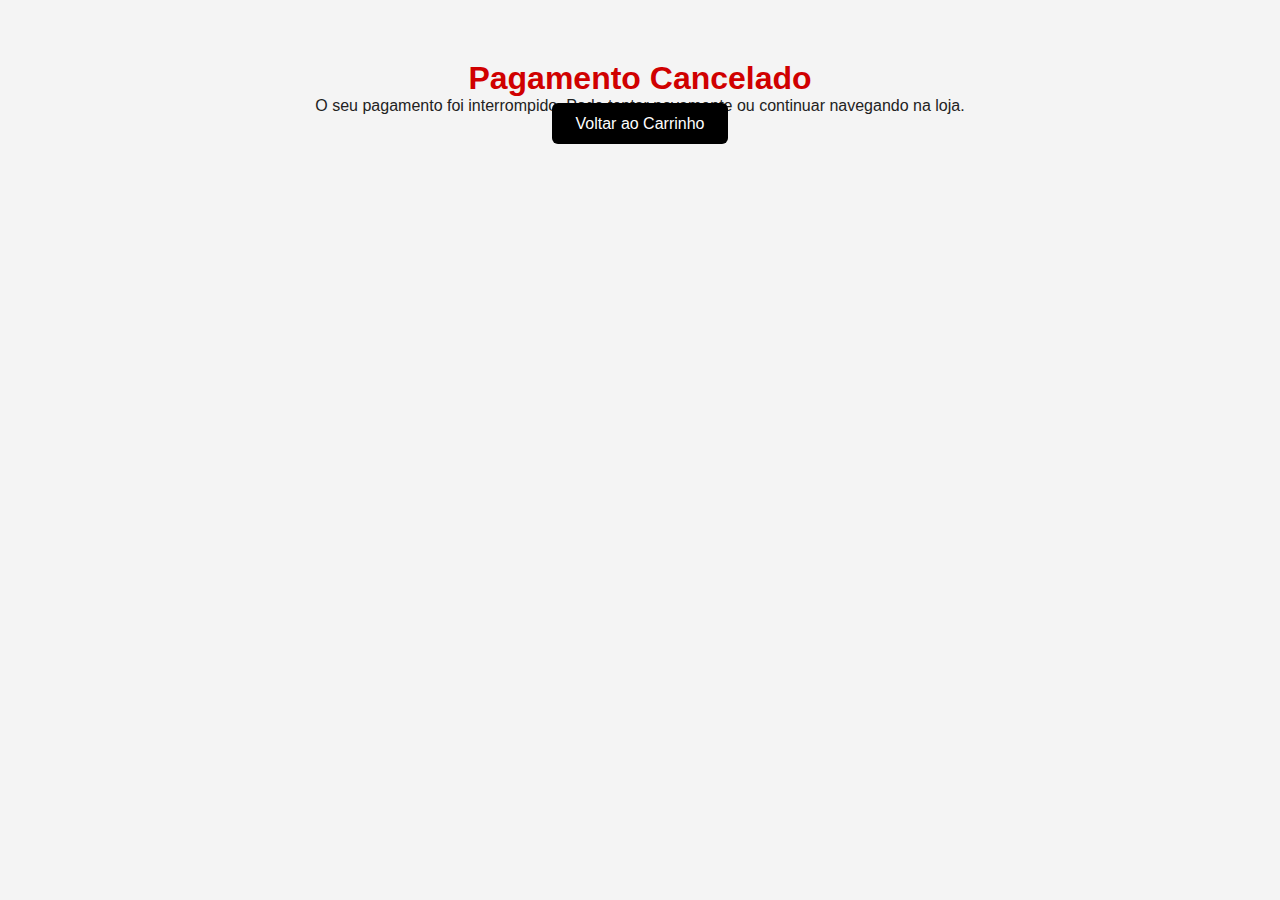
<file: cancel.html>
<!DOCTYPE html>
<html lang="pt">
<head>
  <meta charset="UTF-8" />
  <meta name="viewport" content="width=device-width, initial-scale=1.0"/>
  <title>Pagamento Cancelado - Mindset</title>
  <link rel="stylesheet" href="css/style.css" />
  <style>
    body {
      text-align: center;
      padding: 60px 20px;
      font-family: sans-serif;
    }
    h1 {
      color: #d00000;
    }
    .btn {
      margin-top: 20px;
      padding: 12px 24px;
      background: black;
      color: white;
      text-decoration: none;
      border-radius: 6px;
    }
  </style>
</head>
<body>
  <h1>Pagamento Cancelado</h1>
  <p>O seu pagamento foi interrompido. Pode tentar novamente ou continuar navegando na loja.</p>
  <a href="cart.html" class="btn">Voltar ao Carrinho</a>
</body>
</html>
</file>
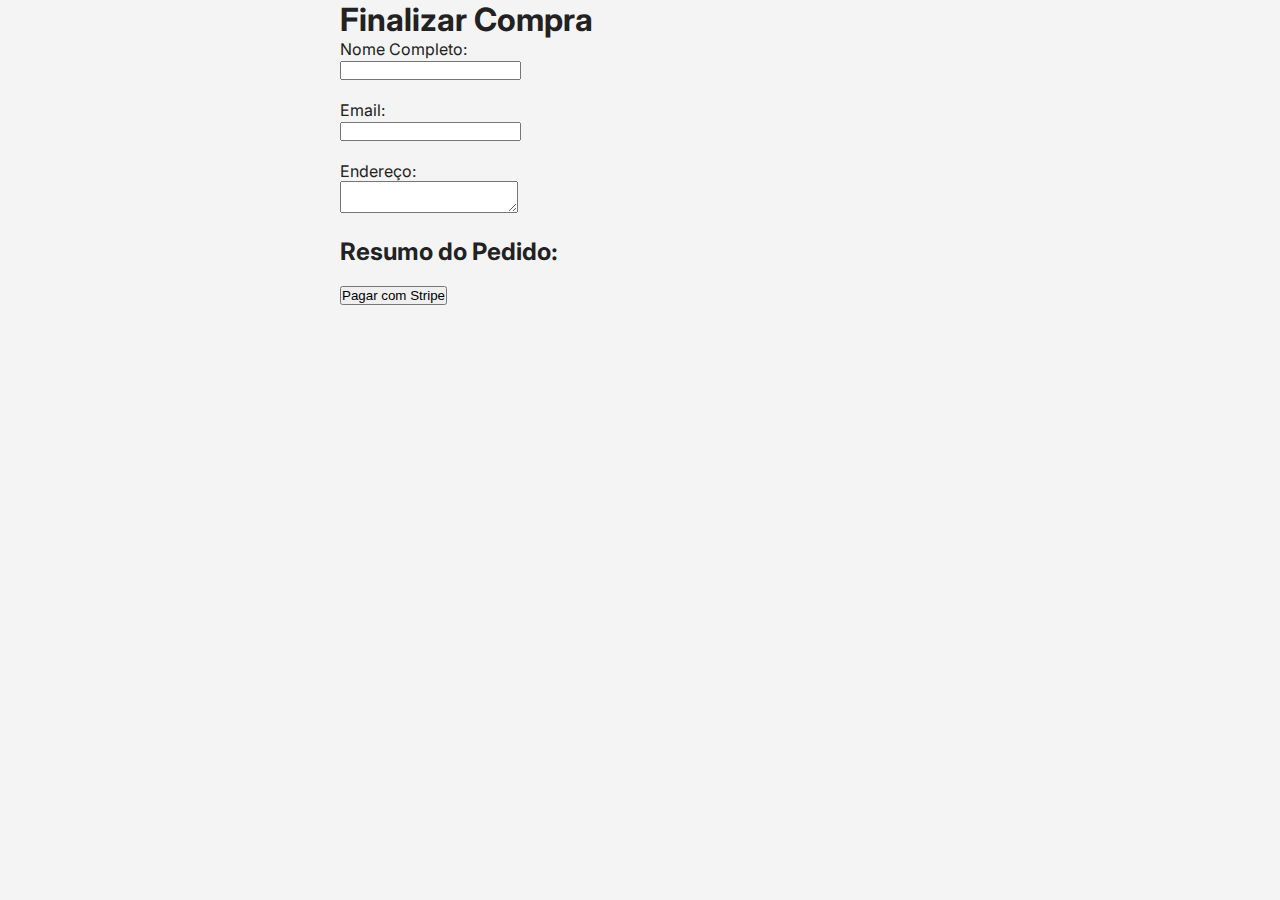
<file: checkout.html>
<!DOCTYPE html>
<html lang="pt">
<head>
  <meta charset="UTF-8" />
  <meta name="viewport" content="width=device-width, initial-scale=1.0"/>
  <title>Checkout - Mindset</title>
  <link rel="stylesheet" href="css/style.css" />
  <script src="https://js.stripe.com/v3/"></script>
</head>
<body>
  <main class="checkout-container" style="max-width: 600px; margin: auto;">
    <h1>Finalizar Compra</h1>
    <form id="checkout-form">
      <label>Nome Completo:<br/><input type="text" name="nome" required /></label><br/><br/>
      <label>Email:<br/><input type="email" name="email" required /></label><br/><br/>
      <label>Endereço:<br/><textarea name="endereco" required></textarea></label><br/><br/>

      <h2>Resumo do Pedido:</h2>
      <div id="resumo-pedido"></div>

      <button type="submit" style="margin-top: 20px;">Pagar com Stripe</button>
    </form>
  </main>

  <script>
    const stripe = Stripe("pk_test_51RKK1RH7iBEMqtBLdtuA6XnK32OS8UNZgDVJ1FlHa68LEECD5uSj4gqvy43qi0tFkKdYNuxGEhEc557Fg4W0fTm800nmdfidJn");

    const form = document.getElementById("checkout-form");
    const resumoDiv = document.getElementById("resumo-pedido");
    let cart = JSON.parse(localStorage.getItem("cart")) || [];

    function renderResumo() {
      if (cart.length === 0) {
        resumoDiv.innerHTML = "<p>Seu carrinho está vazio.</p>";
        form.querySelector("button").disabled = true;
        return;
      }

      let html = "<ul>";
      let total = 0;
      cart.forEach(p => {
        const subtotal = p.preco * p.quantidade;
        total += subtotal;
        html += `<li>${p.nome} (x${p.quantidade}) - €${subtotal.toFixed(2).replace('.', ',')}</li>`;
      });
      html += `</ul><p><strong>Total: €${total.toFixed(2).replace('.', ',')}</strong></p>`;
      resumoDiv.innerHTML = html;
    }

    renderResumo();

    form.addEventListener("submit", async (e) => {
      e.preventDefault();

      const nome = form.nome.value;
      const email = form.email.value;
      const endereco = form.endereco.value;

      const response = await fetch("https://SEU_BACKEND_URL/checkout-session", {
        method: "POST",
        headers: { "Content-Type": "application/json" },
        body: JSON.stringify({ nome, email, endereco, cart })
      });

      const session = await response.json();
      if (session.id) {
        stripe.redirectToCheckout({ sessionId: session.id });
      } else {
        alert("Erro ao iniciar o pagamento.");
      }
    });
  </script>
</body>
</html>
</file>
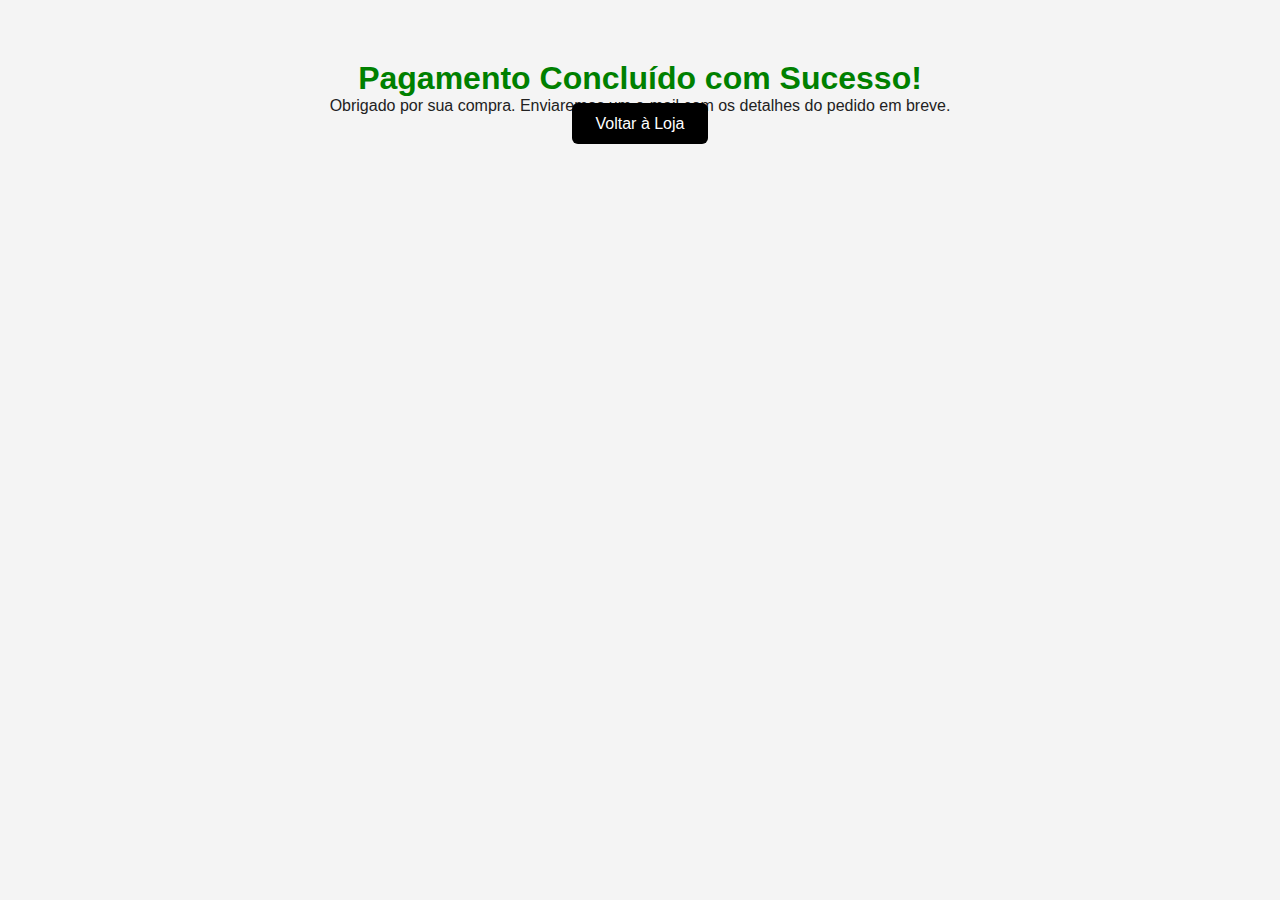
<file: sucess.html>
<!DOCTYPE html>
<html lang="pt">
<head>
  <meta charset="UTF-8" />
  <meta name="viewport" content="width=device-width, initial-scale=1.0"/>
  <title>Pagamento Concluído - Mindset</title>
  <link rel="stylesheet" href="css/style.css" />
  <style>
    body {
      text-align: center;
      padding: 60px 20px;
      font-family: sans-serif;
    }
    h1 {
      color: green;
    }
    .btn {
      margin-top: 20px;
      padding: 12px 24px;
      background: black;
      color: white;
      text-decoration: none;
      border-radius: 6px;
    }
  </style>
</head>
<body>
  <h1>Pagamento Concluído com Sucesso!</h1>
  <p>Obrigado por sua compra. Enviaremos um e-mail com os detalhes do pedido em breve.</p>
  <a href="index.html" class="btn">Voltar à Loja</a>

  <script>
    // Limpa o carrinho localStorage após compra
    localStorage.removeItem("cart");
  </script>
</body>
</html>
</file>
<file: css/style.css>
@import url('https://fonts.googleapis.com/css2?family=Inter:wght@400;600;700&display=swap');
* {
  margin: 0;
  padding: 0;
  box-sizing: border-box;
}
html, body {
  width: 100%;
  overflow-x: hidden;
  font-family: 'Inter', sans-serif;
  background-color: #f4f4f4;
  color: #222;
}
.announcement-bar {
  background-color: #F5F5F5;
  color: #000000;
  text-align: center;
  padding: 0.5rem 1rem;
  font-size: 0.9rem;
  font-weight: 500;
  letter-spacing: 0.5px;
  z-index: 999;
}
header {
  background: #ffffff;
  color: #ffffff;
  padding: 1rem 2rem;
}
/* --------------------------------------------NAVIGATION -----------------------------------------------------------*/

nav {
  display: flex;
  justify-content: space-between;
  align-items: center;
  flex-wrap: wrap;
  gap: 1rem;
  position: relative;
}
.nav-links li {
  margin: 0 1rem;
}

.nav-links li a {
  color: #fff;
  text-decoration: none;
  font-weight: 600;
  transition: color 0.3s;
}

.nav-links li a:hover {
  color: #e63946;
}

.nav-actions {
  position: relative;
  display: flex;
  align-items: center;
  gap: 2rem;
}

.nav-actions i {
  font-size: 1.5 rem;
  color: #fff;
  cursor: pointer;
}

#search-icon {
  color: #fff;
  cursor: pointer;
  font-size: 1.8rem;
}

#search-input {
  display: none;
  position: absolute;
  top: 120%;
  right: 0;
  padding: 0.5rem 1rem;
  border: none;
  border-radius: 20px;
  font-size: 0.9rem;
  background-color: #fff;
  color: #000;
  width: 160px;
  transition: all 0.3s ease;
  box-shadow: 0 2px 5px rgba(0,0,0,0.2);
}

#search-input.show {
  display: block;
}
nav ul {
  list-style: none;
  display: flex;
}
.logo h2 {
  font-weight: bold;
  font-size: 1.5rem;
}
/* --------------------------------------------HERO -----------------------------------------------------------*/

.hero {
  background: url('../img/denimcollect.jpg') no-repeat center center/cover;
  height: 60vh;
  display: flex;
  align-items: center;
  justify-content: center;
  text-align: center;
}
.hero-content {
  background-color: rgba(0, 0, 0, 0.6);
  padding: 2rem;
  border-radius: 10px;
  color: #fff;
}
.hero h1 {
  font-size: 3rem;
  margin-bottom: 1rem;
}
.hero p {
  font-size: 1.2rem;
  margin-bottom: 1.5rem;
}
.btn {
  padding: 0.75rem 1.5rem;
  background-color: #e63946;
  color: #fff;
  text-decoration: none;
  border-radius: 25px;
  transition: background-color 0.3s ease;
}
.btn:hover {
  background-color: #c92b37;
}

.destaques {
  padding: 2rem 2rem;
  text-align: left;
  background: #fff;
}
.destaques h2 {
  font-size: 2rem;
  margin-bottom: 2rem;
}
.colecoes {
  padding: 2rem;
  background-color: #fff;
  color: #333;
}

.colecoes h2 {
  font-size: 2rem;
  text-align: left;
  margin-bottom: 2rem;
}

.grade-colecoes {
  display: flex;
  overflow-x: auto;
  gap: 1rem;
  padding-bottom: 1rem;
  scroll-snap-type: x mandatory;
}

.colecao {
  flex: 0 0 auto;
  width: 220px;
  background: #ffffff;
  border: 1px solid #ffffff;
  padding: 0.5rem;
  text-align: center;
  transition: transform 0.3s, box-shadow 0.3s;
  text-decoration: none;
  color: inherit;
  scroll-snap-align: start;
  border-radius: 10px;
}

.colecao img {
  width: 100%;
  height: auto;
  border-radius: 5px;
}

.colecao h3 {
  margin-top: 0.8rem;
  font-size: 1.1rem;
  font-weight: bold;
}

.colecao:hover {
  transform: scale(1.03);
  box-shadow: 0 4px 12px rgba(0, 0, 0, 0.1);
}

/* Scrollbar opcional: estiliza para ficar mais discreto */
.grade-colecoes::-webkit-scrollbar {
  height: 8px;
}
.grade-colecoes::-webkit-scrollbar-thumb {
  background: #bbb;
  border-radius: 4px;
}

/* --------------------------------------------PRODUTOS -----------------------------------------------------------*/

.produtos {
  display: flex;
  flex-wrap: wrap;
  gap: 2rem;
  justify-content: center;
  text-align: center;
}
.produto {
  background: #F5F5F5;
  border: 1px solid #ddd;
  border-radius: 10px;
  padding: 1rem;
  width: 300px;
  transition: transform 0.3s;
}
.produto:hover {
  transform: scale(1.05);
}
.produto img {
  width: 100%;
  border-radius: 10px;
}
.produto h3 {
  margin: 1rem 0 0.5rem;
}
.produto p {
  font-size: 0.95rem;
  margin-bottom: 1rem;
}
/* --------------------------------------------CART SIDEBAR -----------------------------------------------------------*/

#cart-icon {
  font-size: 1.8rem;
  color: #fff;
  cursor: pointer;
}

.cart-sidebar {
  position: fixed;
  top: 0;
  right: -100%; /* esconde fora da tela */
  width: 50%;
  height: 100%;
  background: white;
  box-shadow: -2px 0 10px rgba(0, 0, 0, 0.2);
  padding: 1.8rem;
  transition: right 0.3s ease;
  z-index: 999;
}

.cart-sidebar.show {
  right: 0; /* aparece na tela */
}

.cart-header {
  display: flex;
  justify-content: space-between;
  align-items: center;
  margin-bottom: 1rem;
}

.close-cart {
  background: none;
  border: none;
  font-size: 1.8rem;
  cursor: pointer;
}
.menu-toggle {
  display: none; /* Esconde por padrão */
}
@media (min-width: 769px) {
  .logo {
    position: absolute;
    left: 2%;
    transform: none;
  }
  
  .nav-actions {
    position: absolute;
    right: 1rem;
    top: 50%;
    transform: translateY(-50%);
    display: flex;
    gap: 1rem;
  }
  
  .nav-links {
    margin: 0 auto;
    display: flex;
    gap: 2rem;
    list-style: none;
  }
  .nav-links li {
    margin-left: 1.5rem;
  }
  .nav-links li a {
    color: #000000;
    text-decoration: none;
    font-weight: 600;
    transition: color 0.3s ease;
  }
  .nav-links li a:hover {
    color: #e63946;
  }
  nav {
    height: 40px; /* Increased navigation height */
  }
}


/* mobile styles -----------------------------------------------------------*/
@media (max-width: 768px) {
.hero h1 {
    font-size: 2rem;
  }

.hero-content {
    padding: 1rem;
  }

.produtos {
    flex-direction: column;
    align-items: center;
  }

.produto {
    width: 100%;
    max-width: 300px;
}
.menu-toggle {
  display: block;
  font-size: 1.8rem;
  cursor: pointer;
  color: #fff;
  z-index: 1001;
  position: relative;
}

body.menu-aberto .menu-toggle {
  display: none;
}
body.carrinho-ativo .menu-toggle {
  display: none;
}
.announcement-bar {
    font-size: 0.75rem;
    padding: 0.4rem;
}
@media (max-width: 768px) {
nav ul {
    position: fixed;
    top: 0;
    left: -100%;
    height: 100%;
    width: 50%;
    background: #ffffff;
    flex-direction: column;
    align-items: left;
    justify-content: flex-start;
    font-size: 1.5rem;
    padding: 2rem 1rem;
    transition: left 0.3s ease-in-out;
    border-radius: 0 0 0 10px;
    z-index: 1000;
    display: flex;
  }
  .nav-links li a {
    color: #000000;
    text-decoration: none;
    font-weight: 600;
  }

  nav ul.show ~ .menu-toggle {
    display: none;
  }

nav ul.show {
    left: 0;
  }
  nav {
    display: flex;
    align-items: center;
    justify-content: space-between;
    position: relative;
    padding: 0.5rem 1rem;
    height: 80px;
  }
  .logo {
    position: absolute;
    left: 50%;
    transform: translateX(-50%);
    z-index: 1000;
  }
}


.nav-actions {
    align-items: center;
    gap: 1rem;
    display: flex;
    margin-left: auto; 
    z-index: 1001;
  }
}

/* -------- COLECAO ----------+/
/* Banner da Coleção */
.colecao-banner {
  background: url('../img/denimcollect.jpg') no-repeat center center/cover;
  height: 40vh;
  display: flex;
  flex-direction: column;
  justify-content: center;
  align-items: center;
  text-align: center;
  color: #fff;
  padding: 2rem;
  position: relative;
}

.colecao-banner::after {
  content: "";
  position: absolute;
  inset: 0;
  background: rgba(0, 0, 0, 0.4);
}

.colecao-banner h1,
.colecao-banner p {
  position: relative;
  z-index: 1;
}

.colecao-banner h1 {
  font-size: 3rem;
  margin-bottom: 1rem;
}

.colecao-banner p {
  font-size: 1.2rem;
}

/* Galeria de Produtos */
.galeria-produtos {
  display: flex;
  flex-wrap: wrap;
  gap: 2rem;
  justify-content: center;
  padding: 3rem 2rem;
  background-color: #f9f9f9;
}

.galeria-produtos .produto {
  background: #fff;
  border: 1px solid #ddd;
  border-radius: 8px;
  padding: 1.5rem;
  text-align: center;
  flex: 1 1 250px;
  max-width: 300px;
  transition: transform 0.3s ease, box-shadow 0.3s ease;
}

.galeria-produtos .produto:hover {
  transform: translateY(-5px);
  box-shadow: 0 10px 20px rgba(0,0,0,0.1);
}

.galeria-produtos .produto img {
  max-width: 100%;
  height: auto;
  border-radius: 6px;
  margin-bottom: 1rem;
}

.galeria-produtos .produto h3 {
  font-size: 1.3rem;
  margin-bottom: 0.5rem;
  color: #222;
}

.galeria-produtos .produto p {
  font-size: 0.95rem;
  color: #666;
  margin-bottom: 1rem;
}

.galeria-produtos .produto .btn {
  background-color: #000;
  color: #fff;
  padding: 0.6rem 1.2rem;
  text-decoration: none;
  border-radius: 4px;
  font-weight: bold;
  transition: background-color 0.3s ease;
}

.galeria-produtos .produto .btn:hover {
  background-color: #333;
}

/* Responsivo */
@media (max-width: 768px) {
  .colecao-banner h1 {
    font-size: 2.2rem;
  }

  .colecao-banner p {
    font-size: 1rem;
  }

  .galeria-produtos {
    flex-direction: column;
    align-items: center;
  }
}

/* -----Footer----- */
footer {
  background: #ffffff;
  color: #000000;
  padding: 2rem 1rem;
  font-family: 'Inter', sans-serif;
}
footer h2 {
  font-size: 1.5rem;
  margin-bottom: 2rem;
  text-align: left;
  margin-left: 2.5rem;
}

.footer-top {
  display: flex;
  flex-wrap: wrap;
  justify-content: space-around;
  gap: 2rem;
  margin-bottom: 2rem;
  padding-bottom: 2rem;
}

.footer-top div {
  flex: 1 1 250px;
  max-width: 300px;
  text-align: center;
}

.footer-top form {
  display: flex;
  flex-direction: column;
  align-items: center;
}

.footer-top input[type="email"],
.footer-top input[type="tel"] {
  background-color: transparent;
  border: 1px solid #000000;
  color: #000000;
  padding: 1rem;
  border-radius: 5px;
  width: 100%;
  max-width: 320px;
  margin-bottom: 0.5rem;
  outline: none;
}

.footer-top input::placeholder {
  color: #000000;
  opacity: 0.7;
}

.icons-circulares {
  display: flex;
  gap: 1rem;
  justify-content: center;
}

.icon-wrapper {
  width: 48px;
  height: 48px;
  border: 1px solid #000000;
  border-radius: 50%;
  display: flex;
  align-items: center;
  justify-content: center;
  transition: transform 0.3s, background-color 0.3s;
}

.icon-wrapper img {
  width: 22px;
  height: 22px;
}

.footer-bottom {
  text-align: center;
  margin-top: 1rem;
}

.payment-icons img {
  width: 40px;
  margin: 0.3rem;
}

.footer-bottom p {
  margin-top: 1rem;
  font-size: 0.9rem;
  color: #000000;
}

.footer-quick-links {
  display: flex;
  justify-content: space-between;
  flex-wrap: wrap;
  padding: 2rem 1rem;
  gap: 2rem;
  text-align: center;
}

.quick-column {
  flex: 1 1 200px;
  min-width: 200px;
}

.quick-column h4 {
  font-size: 1rem;
  color: #000000;
  margin-bottom: 1rem;
}

.quick-column ul {
  list-style: none;
  padding: 0;
  margin: 0;
}

.quick-column li {
  margin-bottom: 0.5rem;
}

.quick-column a {
  color: #4a4a4a;
  text-decoration: none;
  transition: color 0.3s;
}

.quick-column a:hover {
  color: #c3c3c3;
}

/* Estetica */
.separador {
  border: none;
  height: 1.5px;
  background-color: #ccc;
  margin: 2rem auto;
  width: 95%;
}
</file>
